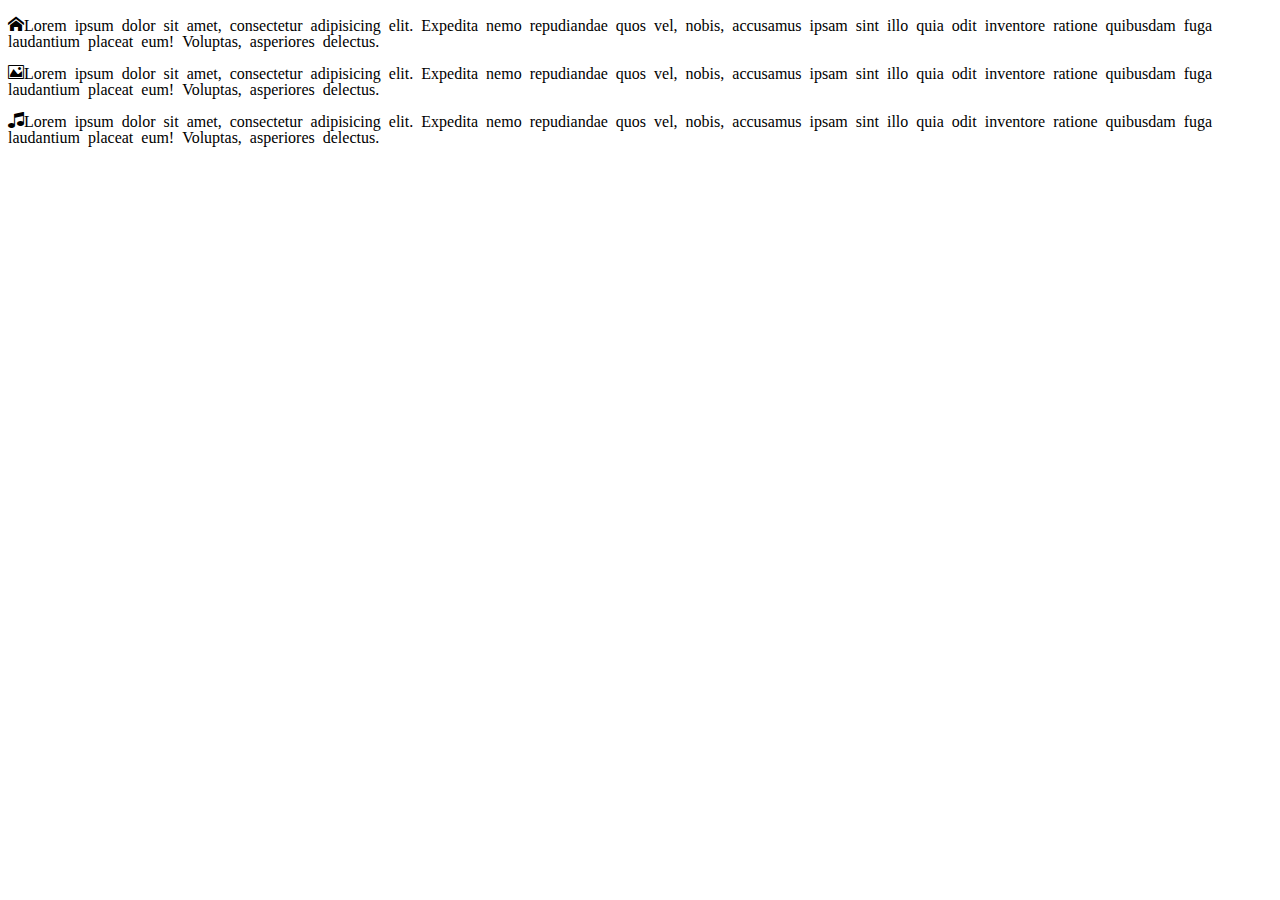
<file: desarrollo-web-online-master/icon-fonts/index.html>
<!DOCTYPE html>
<html lang="en">
<head>
  <meta charset="UTF-8">
  <title>Icon Fonts</title>
  <link rel="stylesheet" href="css/icons.css"/>
</head>
<body>
  <p class="icon-home">Lorem ipsum dolor sit amet, consectetur adipisicing elit. Expedita nemo repudiandae quos vel, nobis, accusamus ipsam sint illo quia odit inventore ratione quibusdam fuga laudantium placeat eum! Voluptas, asperiores delectus.</p>
  <p class="icon-image">Lorem ipsum dolor sit amet, consectetur adipisicing elit. Expedita nemo repudiandae quos vel, nobis, accusamus ipsam sint illo quia odit inventore ratione quibusdam fuga laudantium placeat eum! Voluptas, asperiores delectus.</p>
  <p class="icon-music">Lorem ipsum dolor sit amet, consectetur adipisicing elit. Expedita nemo repudiandae quos vel, nobis, accusamus ipsam sint illo quia odit inventore ratione quibusdam fuga laudantium placeat eum! Voluptas, asperiores delectus.</p>
</body>
</html>
</file>
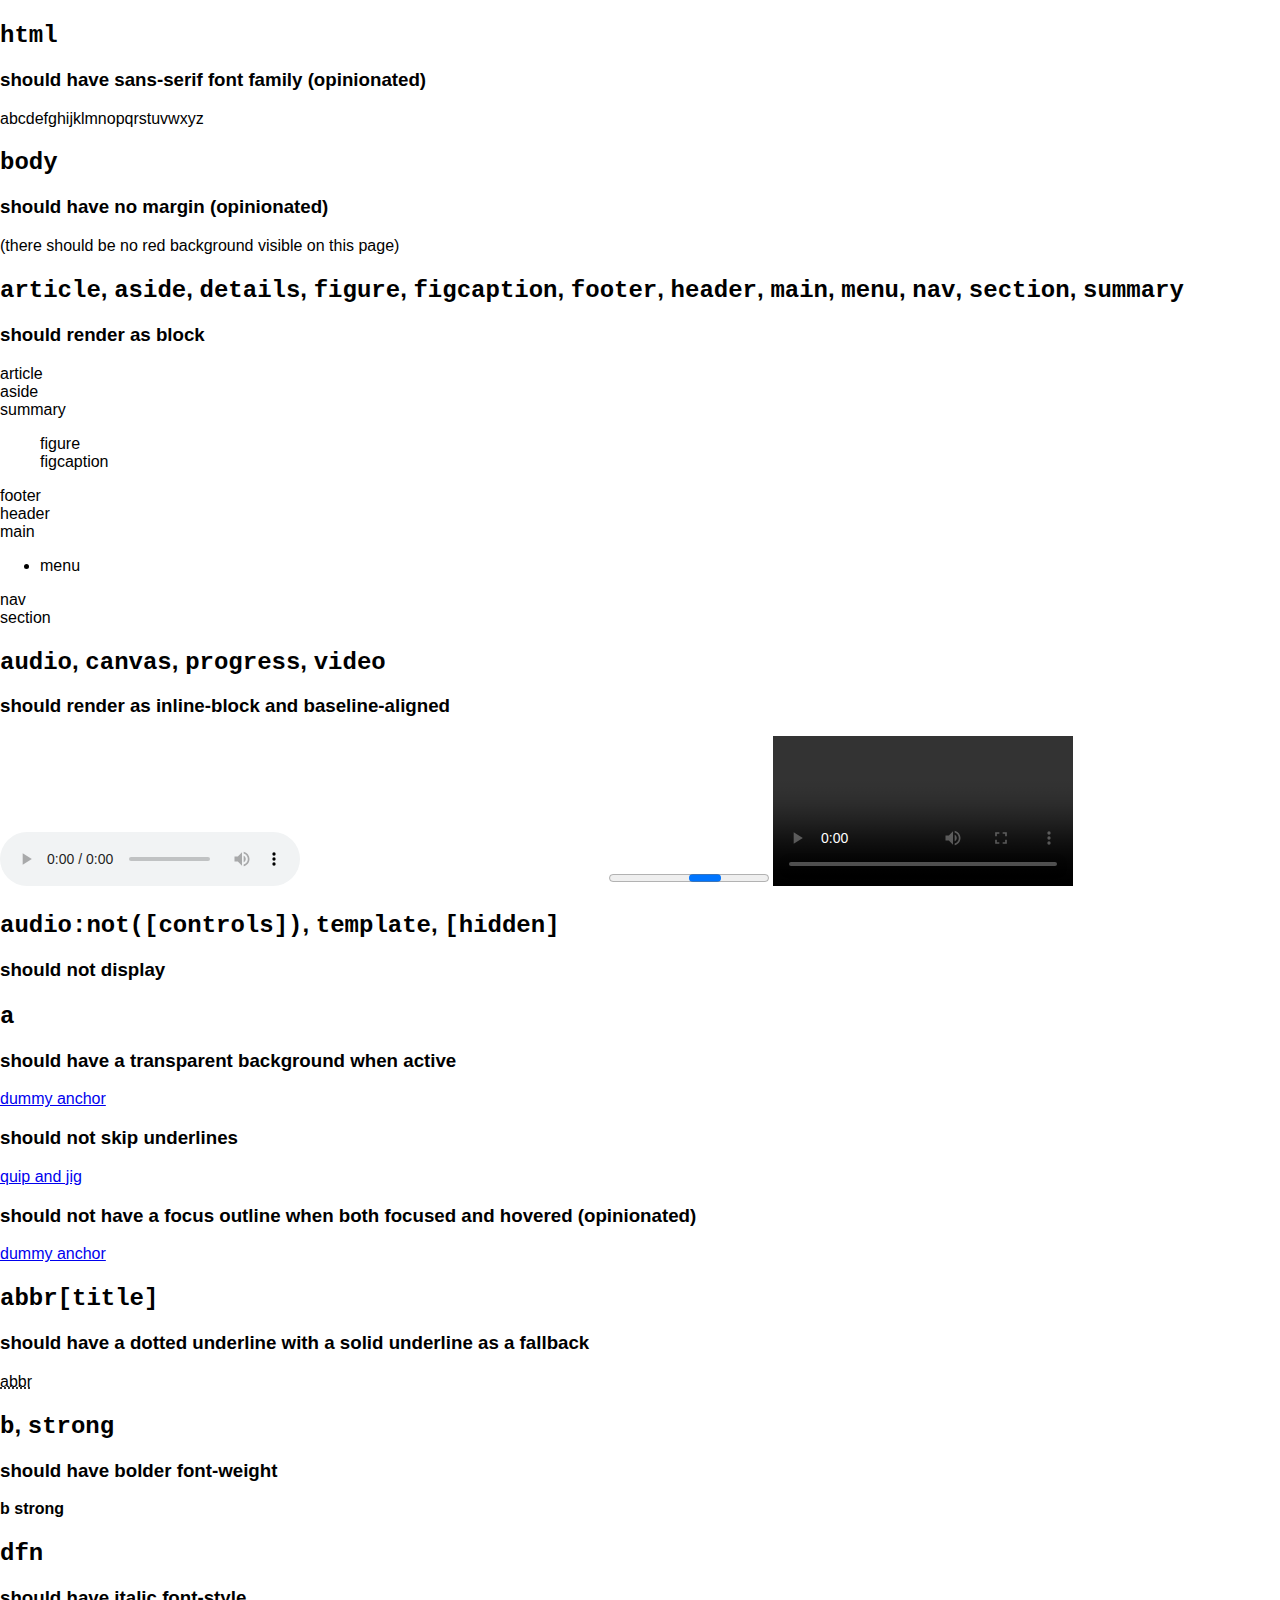
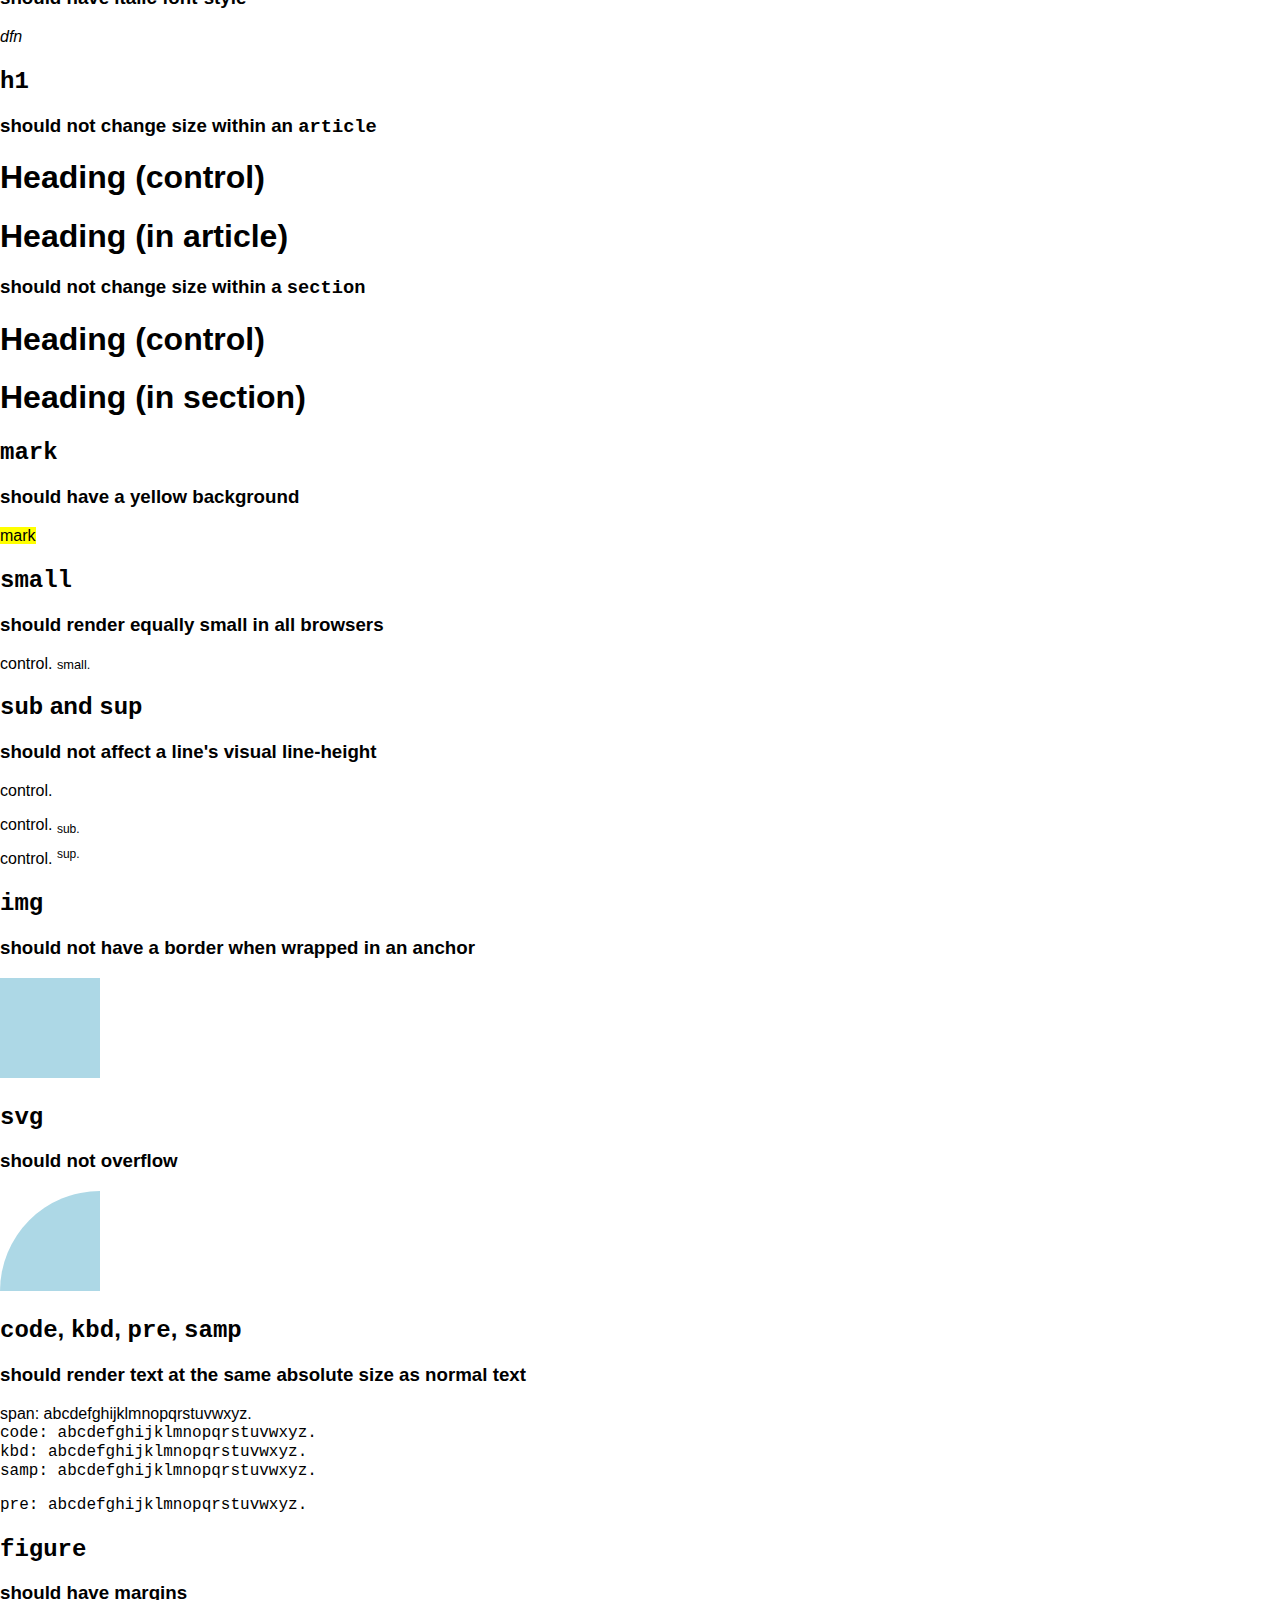
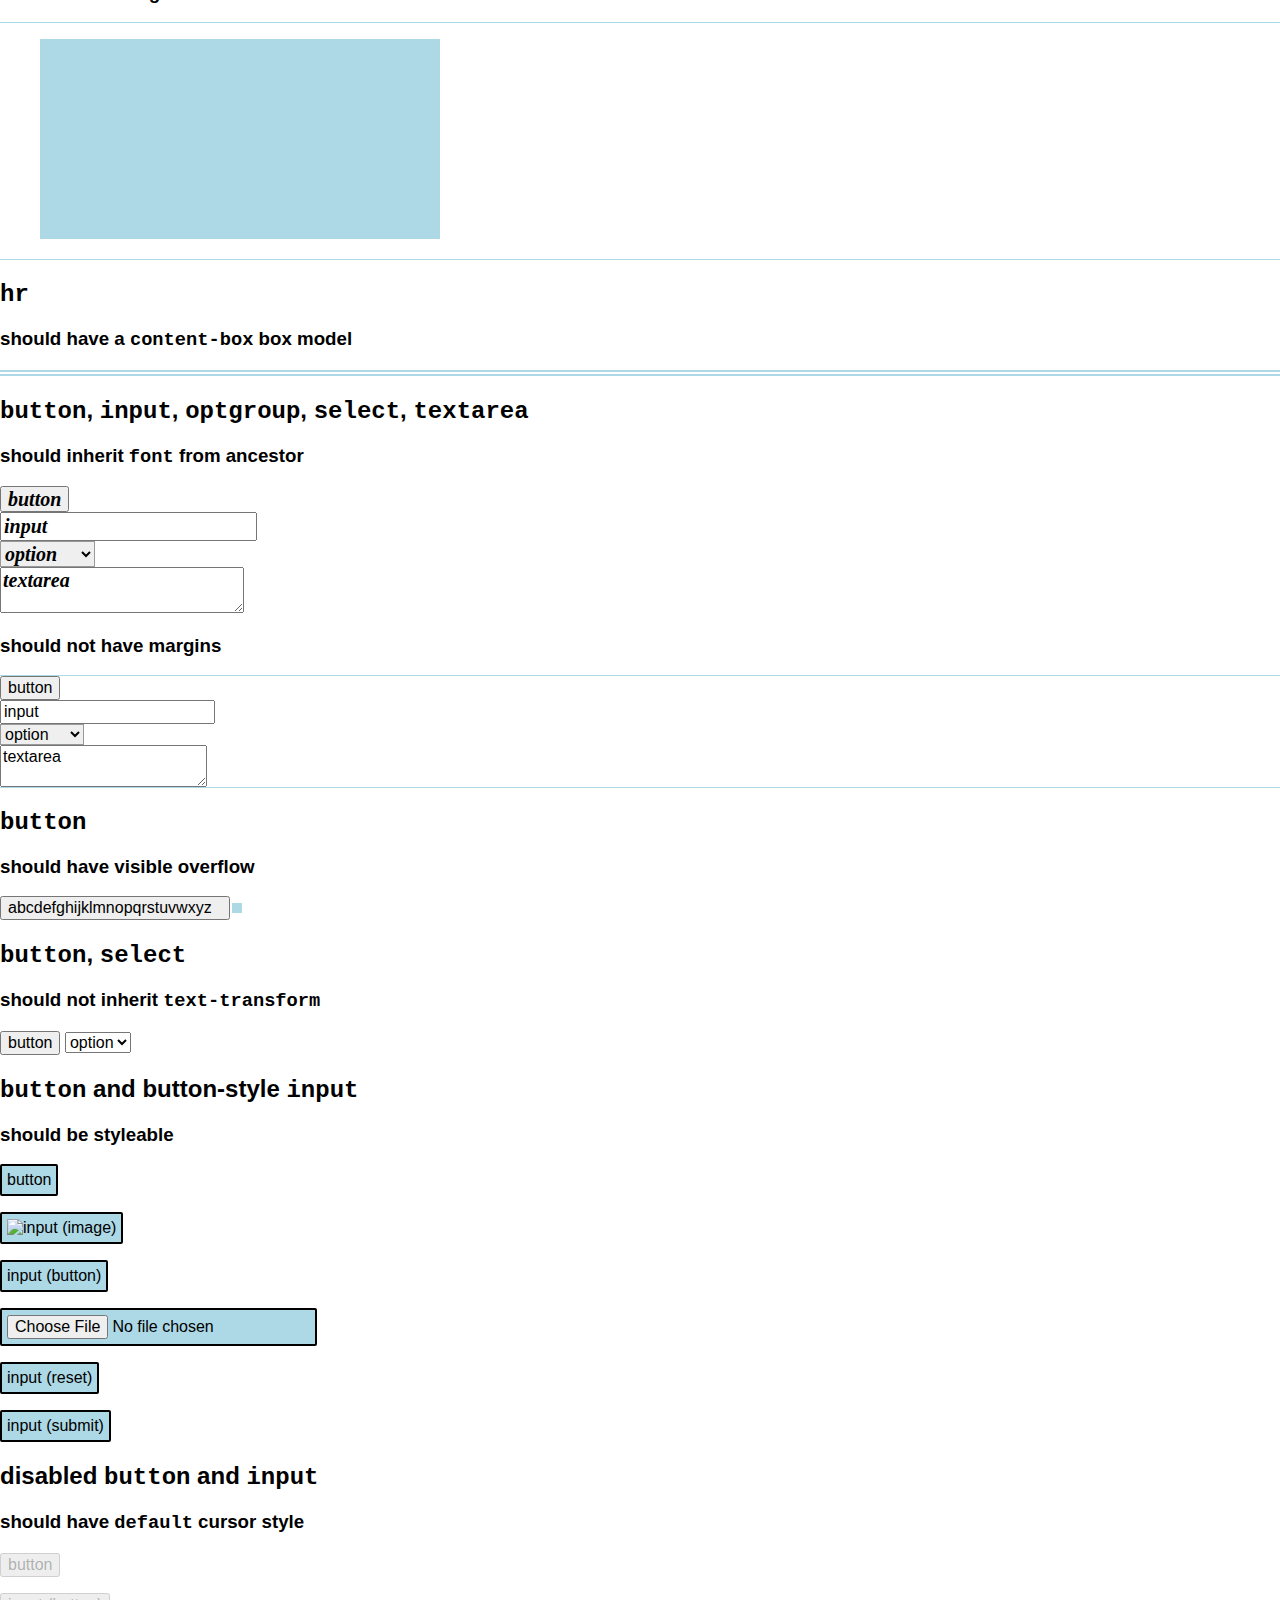
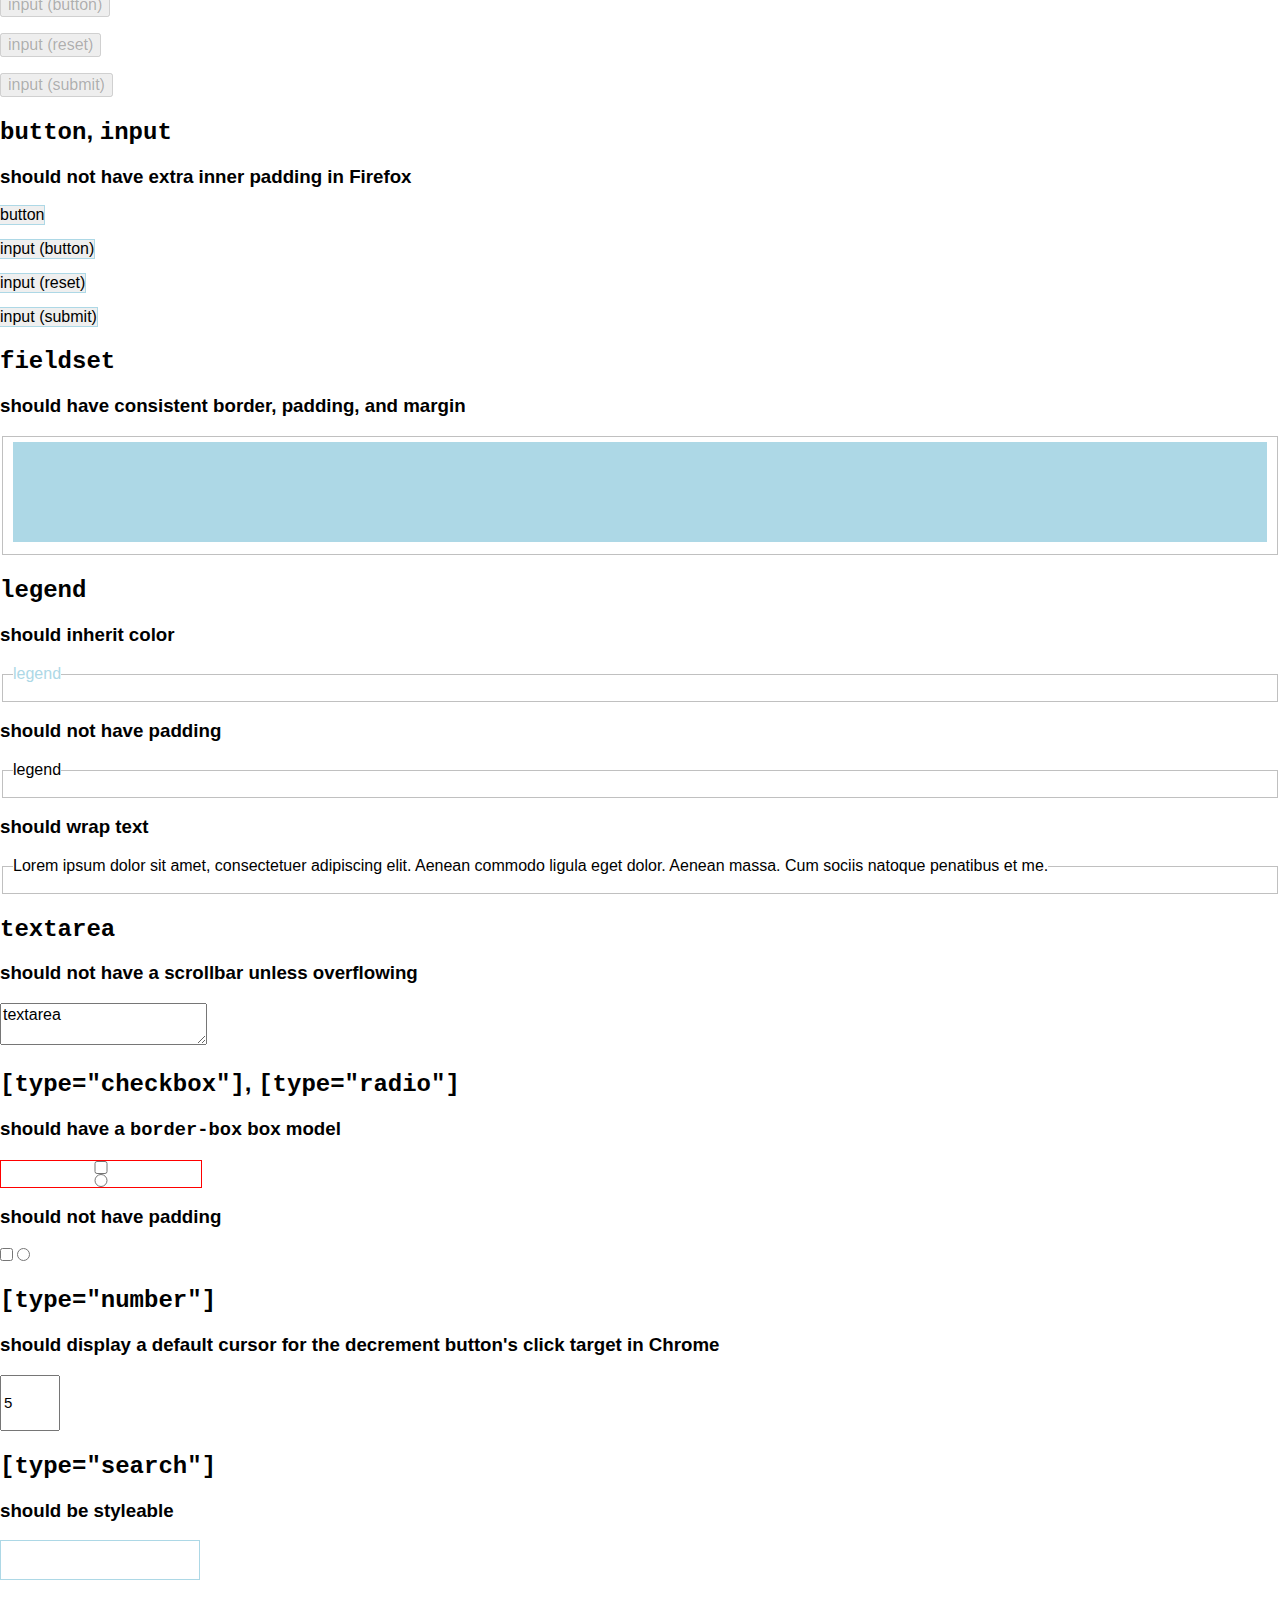
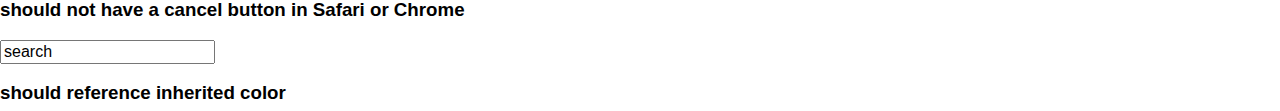
<file: desarrollo-web-online-master/normalize-reset/index.html>
<!DOCTYPE html>
<html lang="en">
<head>
  <meta charset="UTF-8">
  <title>Reset y Normalize</title>
  <link rel="stylesheet" href="css/normalize.css"/>

</head>
<body>
  <div class="Test">


    <h2 class="Test-describe"><code>html</code></h2>
    <h3 class="Test-it">should have sans-serif font family (opinionated)</h3>
    <div class="Test-run">
      abcdefghijklmnopqrstuvwxyz
    </div>

    <h2 class="Test-describe"><code>body</code></h2>
    <h3 class="Test-it">should have no margin (opinionated)</h3>
    <div class="Test-run">
      (there should be no red background visible on this page)
    </div>

    <h2 class="Test-describe">
      <code>article</code>, <code>aside</code>, <code>details</code>,
      <code>figure</code>, <code>figcaption</code>, <code>footer</code>,
      <code>header</code>, <code>main</code>,
      <code>menu</code>, <code>nav</code>, <code>section</code>,
      <code>summary</code>
    </h2>
    <h3 class="Test-it">should render as block</h3>
    <div class="Test-run Test-run--highlightEl">
      <article>article</article>
      <aside>aside</aside>
      <details>
        <summary>summary</summary>
        details
      </details>
      <figure>
        figure
        <figcaption>figcaption</figcaption>
      </figure>
      <footer>footer</footer>
      <header>header</header>
      <main>main</main>
      <menu><li>menu</li></menu>
      <nav>nav</nav>
      <section>section</section>
    </div>

    <h2 class="Test-describe"><code>audio</code>, <code>canvas</code>, <code>progress</code>, <code>video</code></h2>
    <h3 class="Test-it">should render as inline-block and baseline-aligned</h3>
    <div class="Test-run Test-run--highlightEl">
      <audio controls>audio</audio>
      <canvas>canvas</canvas>
      <progress>progress</progress>
      <video controls>video</video>
    </div>

    <h2 class="Test-describe"><code>audio:not([controls])</code>, <code>template</code>, <code>[hidden]</code></h2>
    <h3 class="Test-it">should not display</h3>
    <div class="Test-run Test-run--highlightEl">
      <audio>audio</audio>
      <template>
        <h1>{{title}}</h1>
        <content></content>
      </template>
      <p hidden>This should be hidden</p>
    </div>

    <h2 class="Test-describe"><code>a</code></h2>
    <h3 class="Test-it">should have a transparent background when active</h3>
    <div class="Test-run">
      <a href="#non">dummy anchor</a>
    </div>
    <h3 class="Test-it">should not skip underlines</h3>
    <div class="Test-run">
      <a href="#non">quip and jig</a>
    </div>
    <h3 class="Test-it">should not have a focus outline when both focused and hovered (opinionated)</h3>
    <div class="Test-run">
      <a href="#non">dummy anchor</a>
    </div>

    <h2 class="Test-describe"><code>abbr[title]</code></h2>
    <h3 class="Test-it">should have a dotted underline with a solid underline as a fallback</h3>
    <div class="Test-run">
      <abbr title="abbreviation">abbr</abbr>
    </div>

    <h2 class="Test-describe"><code>b</code>, <code>strong</code></h2>
    <h3 class="Test-it">should have bolder font-weight</h3>
    <div class="Test-run">
      <b>b</b>
      <strong>strong</strong>
    </div>

    <h2 class="Test-describe"><code>dfn</code></h2>
    <h3 class="Test-it">should have italic font-style</h3>
    <div class="Test-run">
      <dfn>dfn</dfn>
    </div>

    <h2 class="Test-describe"><code>h1</code></h2>
    <h3 class="Test-it">should not change size within an <code>article</code></h3>
    <div class="Test-run">
      <h1>Heading (control)</h1>
      <article>
        <h1>Heading (in article)</h1>
      </article>
    </div>
    <h3 class="Test-it">should not change size within a <code>section</code></h3>
    <div class="Test-run">
      <h1>Heading (control)</h1>
      <section>
        <h1>Heading (in section)</h1>
      </section>
    </div>

    <h2 class="Test-describe"><code>mark</code></h2>
    <h3 class="Test-it">should have a yellow background</h3>
    <div class="Test-run">
      <mark>mark</mark>
    </div>

    <h2 class="Test-describe"><code>small</code></h2>
    <h3 class="Test-it">should render equally small in all browsers</h3>
    <div class="Test-run">
      control. <small>small.</small>
    </div>

    <h2 class="Test-describe"><code>sub</code> and <code>sup</code></h2>
    <h3 class="Test-it">should not affect a line's visual line-height</h3>
    <div class="Test-run Test-run--highlightEl">
      <p>control.</p>
      <p>control. <sub>sub.</sub></p>
      <p>control. <sup>sup.</sup></p>
    </div>

    <h2 class="Test-describe"><code>img</code></h2>
    <h3 class="Test-it">should not have a border when wrapped in an anchor</h3>
    <div class="Test-run">
      <a href="#non">
        <!-- scaled-up 1px image -->
        <img style="background-color:#ADD8E6" src="[data-uri]" width="100" height="100">
      </a>
    </div>

    <h2 class="Test-describe"><code>svg</code></h2>
    <h3 class="Test-it">should not overflow</h3>
    <div class="Test-run Test-run--highlightEl">
      <svg width="100px" height="100px">
        <circle cx="100" cy="100" r="100" fill="#ADD8E6" />
      </svg>
    </div>

    <h2 class="Test-describe"><code>code</code>, <code>kbd</code>, <code>pre</code>, <code>samp</code></h2>
    <h3 class="Test-it">should render text at the same absolute size as normal text</h3>
    <div class="Test-run">
      <span>span: abcdefghijklmnopqrstuvwxyz.</span><br>
      <code>code: abcdefghijklmnopqrstuvwxyz.</code><br>
      <kbd>kbd: abcdefghijklmnopqrstuvwxyz.</kbd><br>
      <samp>samp: abcdefghijklmnopqrstuvwxyz.</samp>
      <pre>pre: abcdefghijklmnopqrstuvwxyz.</pre>
    </div>

    <h2 class="Test-describe"><code>figure</code></h2>
    <h3 class="Test-it">should have margins</h3>
    <div class="Test-run" style="outline:1px solid #ADD8E6; overflow:hidden;">
      <figure>
        <img style="background-color:#ADD8E6" src="[data-uri]" width="400" height="200">
      </figure>
    </div>

    <h2 class="Test-describe"><code>hr</code></h2>
    <h3 class="Test-it">should have a <code>content-box</code> box model</h3>
    <div class="Test-run" style="">
      <hr style="height:2px; border:solid #ADD8E6; border-width:2px 0;">
    </div>

    <h2 class="Test-describe"><code>button</code>, <code>input</code>, <code>optgroup</code>, <code>select</code>, <code>textarea</code></h2>
    <h3 class="Test-it">should inherit <code>font</code> from ancestor</h3>
    <div class="Test-run" style="font:bold italic 20px/1 serif;">
      <button>button</button><br>
      <input value="input"><br>
      <select style="border:1px solid #999;">
        <optgroup label="optgroup">
          <option>option</option>
        </optgroup>
        <option>option</option>
      </select><br>
      <textarea>textarea</textarea>
    </div>
    <h3 class="Test-it">should not have margins</h3>
    <div class="Test-run" id="form-collection-margins">
      <style>
        #form-collection-margins {
          outline: 1px solid #ADD8E6;
          overflow: hidden;
        }

        #form-collection-margins button,
        #form-collection-margins input,
        #form-collection-margins select,
        #form-collection-margins textarea {
          display: block;
        }
      </style>
      <button>button</button>
      <input value="input">
      <select style="border:1px solid #999;">
        <optgroup label="optgroup">
          <option>option</option>
        </optgroup>
        <option>option</option>
      </select>
      <textarea>textarea</textarea>
    </div>

    <h2 class="Test-describe"><code>button</code></h2>
    <h3 class="Test-it">should have visible overflow</h3>
    <div class="Test-run" id="button-overflow">
      <style>
        #button-overflow button:after {
          content: "";
          background: #ADD8E6;
          display: inline-block;
          height: 10px;
          position:relative;
          right: -20px;
          width: 10px;
        }
      </style>
      <button>abcdefghijklmnopqrstuvwxyz</button>
    </div>

    <h2 class="Test-describe"><code>button</code>, <code>select</code></h2>
    <h3 class="Test-it">should not inherit <code>text-transform</code></h3>
    <div class="Test-run" style="text-transform:uppercase">
      <button>button</button>
      <select><option>option</option></select>
    </div>

    <h2 class="Test-describe"><code>button</code> and button-style <code>input</code></h2>
    <h3 class="Test-it">should be styleable</h3>
    <div class="Test-run" id="button-like-style">
      <style>
        #button-like-style button,
        #button-like-style input {
          background: #ADD8E6;
          border: 2px solid black;
          border-radius: 2px;
          padding: 5px;
        }
      </style>
      <p><button>button</button></p>
      <p><input type="image" src="//placehold.it/90x24" alt="input (image)"></p>
      <p><input type="button" value="input (button)"></p>
      <p><input type="file" value="input (file)"></p>
      <p><input type="reset" value="input (reset)"></p>
      <p><input type="submit" value="input (submit)"></p>
    </div>

    <h2 class="Test-describe">disabled <code>button</code> and <code>input</code></h2>
    <h3 class="Test-it">should have <code>default</code> cursor style</h3>
    <div class="Test-run">
      <p><button disabled>button</button></p>
      <p><input disabled type="button" value="input (button)"></p>
      <p><input disabled type="reset" value="input (reset)"></p>
      <p><input disabled type="submit" value="input (submit)"></p>
    </div>

    <h2 class="Test-describe"><code>button</code>, <code>input</code></h2>
    <h3 class="Test-it">should not have extra inner padding in Firefox</h3>
    <div class="Test-run" id="button-input-padding">
      <style>
        #button-input-padding button,
        #button-input-padding input {
          border: 0;
          padding: 0;
          outline: 1px solid #ADD8E6;
        }
      </style>
      <p><button>button</button></p>
      <p><input type="button" value="input (button)"></p>
      <p><input type="reset" value="input (reset)"></p>
      <p><input type="submit" value="input (submit)"></p>
    </div>

    <h2 class="Test-describe"><code>fieldset</code></h2>
    <h3 class="Test-it">should have consistent border, padding, and margin</h3>
    <div class="Test-run">
      <fieldset>
        <div style="width:100%; height:100px; background:#ADD8E6;"></div>
      </fieldset>
    </div>

    <h2 class="Test-describe"><code>legend</code></h2>
    <h3 class="Test-it">should inherit color</h3>
    <div class="Test-run" style="color:#ADD8E6;">
      <fieldset>
        <legend>legend</legend>
      </fieldset>
    </div>
    <h3 class="Test-it">should not have padding</h3>
    <div class="Test-run">
      <fieldset>
        <legend>legend</legend>
      </fieldset>
    </div>
    <h3 class="Test-it">should wrap text</h3>
    <div class="Test-run">
      <fieldset>
        <legend>Lorem ipsum dolor sit amet, consectetuer adipiscing elit. Aenean commodo ligula eget dolor. Aenean massa. Cum sociis natoque penatibus et me.</legend>
      </fieldset>
    </div>

    <h2 class="Test-describe"><code>textarea</code></h2>
    <h3 class="Test-it">should not have a scrollbar unless overflowing</h3>
    <div class="Test-run">
      <textarea>textarea</textarea>
    </div>

    <h2 class="Test-describe"><code>[type="checkbox"]</code>, <code>[type="radio"]</code></h2>
    <h3 class="Test-it">should have a <code>border-box</code> box model</h3>
    <div class="Test-run Test-run--highlightEl" id="radio-box-model">
      <style>
        #radio-box-model {
          width: 200px;
          border: 1px solid red;
        }

        #radio-box-model input {
          width: 100%;
          border: 5px solid #ADD8E6;
          display: block;
          position: relative;
        }
      </style>
      <input type="checkbox">
      <input type="radio" name="rad">
    </div>
    <h3 class="Test-it">should not have padding</h3>
    <div class="Test-run Test-run--highlightEl">
      <input type="checkbox">
      <input type="radio" name="rad">
    </div>

    <h2 class="Test-describe"><code>[type="number"]</code></h2>
    <h3 class="Test-it">should display a default cursor for the decrement button's click target in Chrome</h3>
    <div class="Test-run">
      <input style="height:50px; font-size:15px;" type="number" id="in" min="0" max="10" value="5">
    </div>

    <h2 class="Test-describe"><code>[type="search"]</code></h2>
    <h3 class="Test-it">should be styleable</h3>
    <div class="Test-run">
      <input type="search" style="border:1px solid #ADD8E6; padding:10px; width:200px;">
    </div>
    <h3 class="Test-it">should not have a cancel button in Safari or Chrome</h3>
    <div class="Test-run">
      <input type="search" value="search">
    </div>
    <h3 class="Test-it">should reference inherited color</h3>
    <div class="Test-run">
      <input type="text" placeholder="Text goes here" style="background-color: black; color: orange;">
    </div>

  </div>
</body>
</html>
</file>
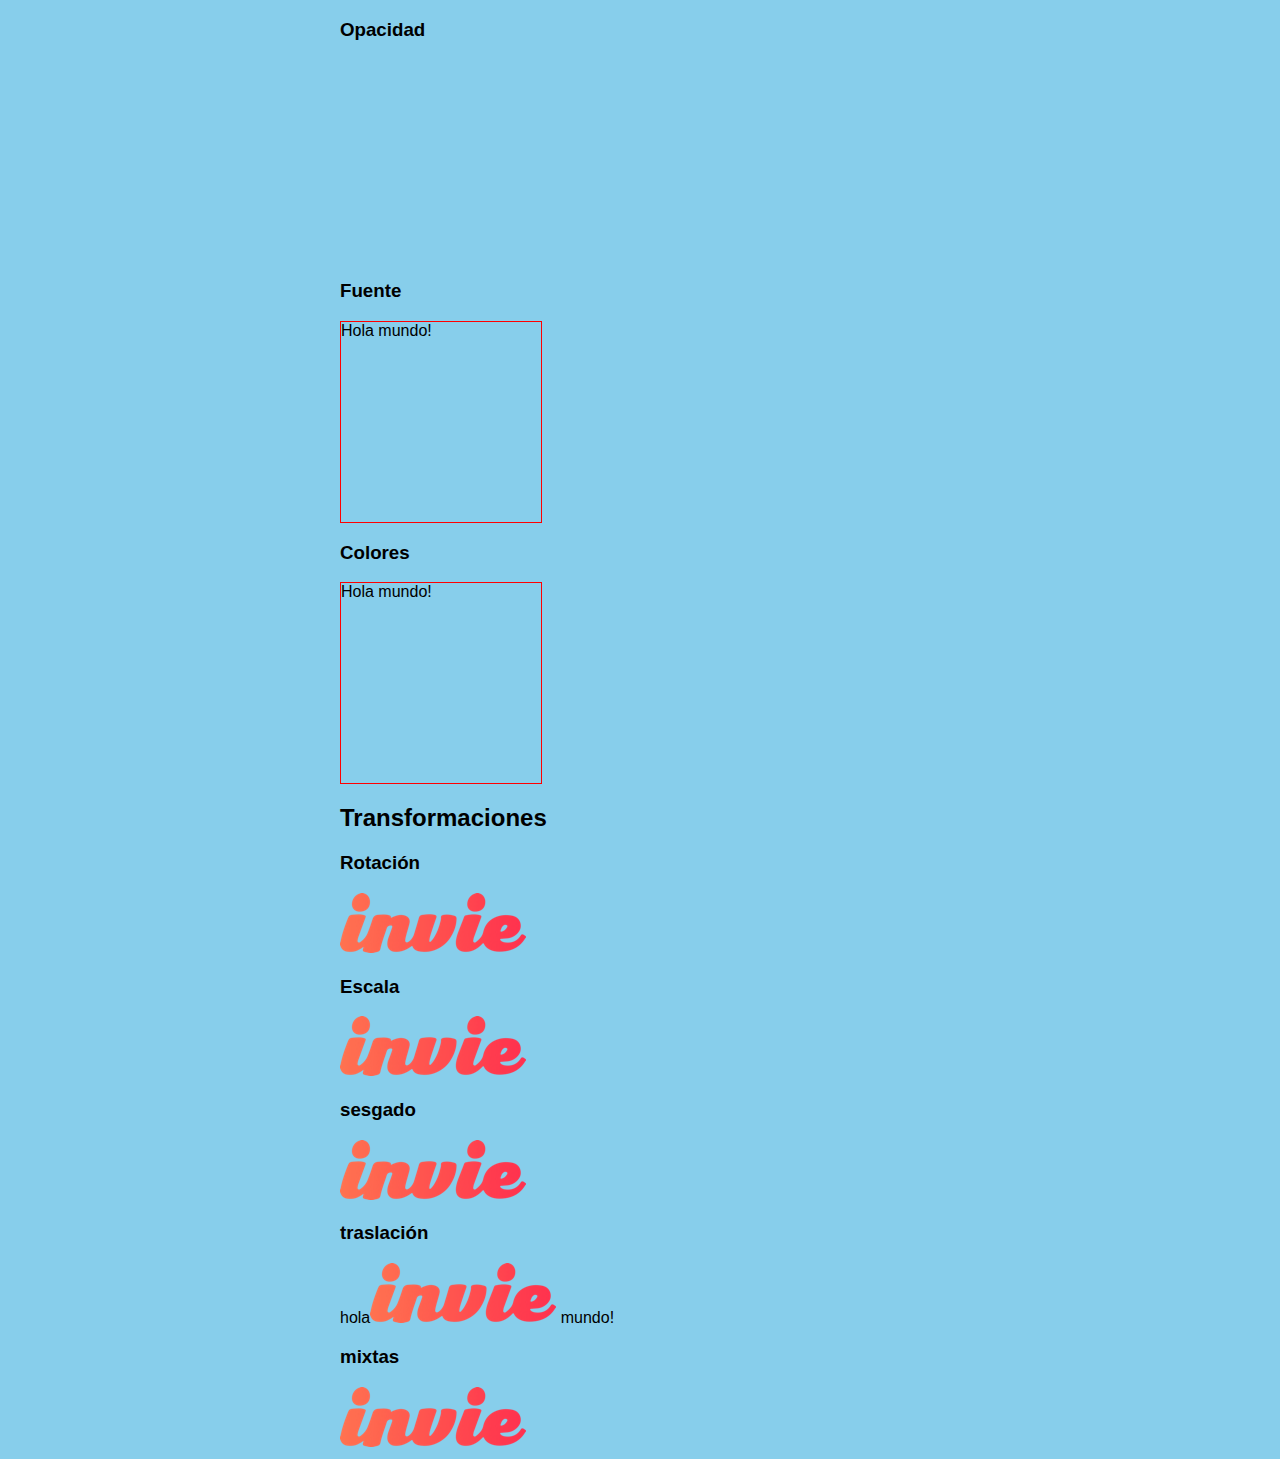
<file: desarrollo-web-online-master/transiciones-transformaciones/index.html>
<!DOCTYPE html>
<html lang="en">
<head>
  <meta charset="UTF-8">
  <title>Transiciones</title>
  <link rel="stylesheet" href="css/transitions.css"/>
</head>
<body>
  <div class="contenedor">
    <h3>Opacidad</h3>
    <div class="transicion caja opacity">Hola mundo!</div>

    <h3>Fuente</h3>
    <div class="transicion caja fuente">Hola mundo!</div>

    <h3>Colores</h3>
    <div class="transicion caja colores">Hola mundo!</div>

    <h2>Transformaciones</h2>

    <h3>Rotación</h3>
    <img class="transicion rotacion" src="images/invie.png" width="186" height="60"/>

    <h3>Escala</h3>
    <img class="transicion escala" src="images/invie.png" width="186" height="60"/>

    <h3>sesgado</h3>
    <img class="transicion sesgado" src="images/invie.png" width="186" height="60"/>
    <h3>traslación</h3>

    <span>hola</span><img class="transicion traslacion" src="images/invie.png" width="186" height="60"/> <span>mundo!</span>
    <h3>mixtas</h3>
    <img class="transicion mixtas" src="images/invie.png" width="186" height="60"/>
  </div>
</body>
</html>
</file>
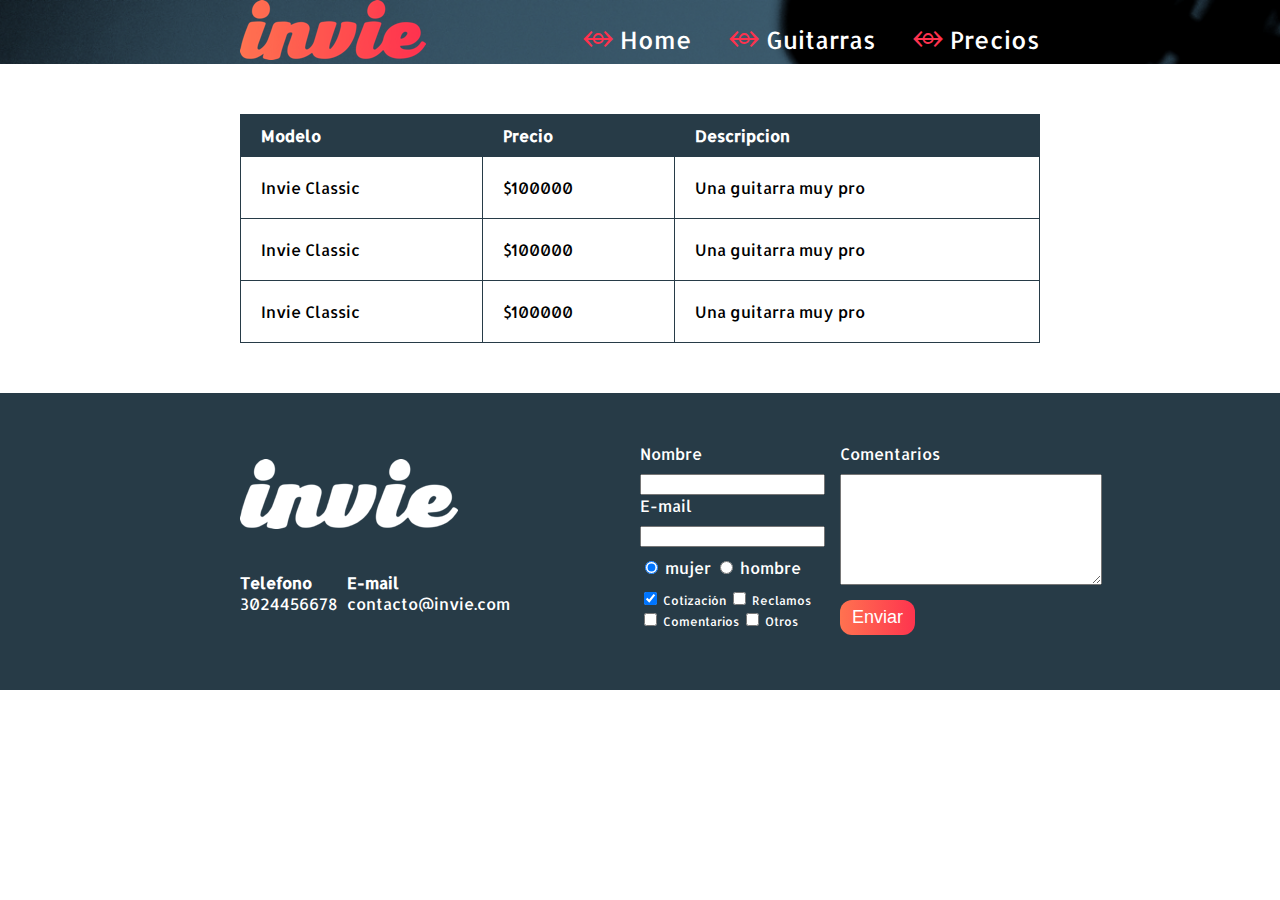
<file: precios.html>
<!DOCTYPE html>
<html>
  <head>
    <title>Precios de tus mejores guitarras!!</title>
    <meta charset="utf-8"/>
    <link href='https://fonts.googleapis.com/css?family=Montserrat:400,700|Allerta' rel='stylesheet' type='text/css'>
    <link rel="stylesheet" href="css/invie.css"/>
  </head>
  <body>
    <div class="background">
      <header id="header" class="header contenedor"> <!-- header -->
        <figure class="logotipo"> <!-- logotipo -->
          <img src="images/invie.png" width="186" height="60" alt="Invie logotipo"/>
        </figure>
        <nav class="menu"> <!-- menu -->
          <ul>
            <li>
              <a href="index.html">Home</a>
            </li>
            <li>
              <a href="index.html#guitarras">Guitarras</a>
            </li>
            <li>
              <a href="precios.html">Precios</a>
            </li>
          </ul>
        </nav>
      </header>
    </div>
    <section class="tabla">
      <div class="contenedor">
        <table>
        <thead>
          <tr>
            <th>Modelo</th>
            <th>Precio</th>
            <th>Descripcion</th>
          </tr>
        </thead>
        <tbody>
          <tr>
            <td>Invie Classic</td>
            <td>$100000</td>
            <td>Una guitarra muy pro</td>
          </tr>
          <tr>
            <td>Invie Classic</td>
            <td>$100000</td>
            <td>Una guitarra muy pro</td>
          </tr>
          <tr>
            <td>Invie Classic</td>
            <td>$100000</td>
            <td>Una guitarra muy pro</td>
          </tr>
      </div>
        </tbody>
      </table>
    </section>
    <footer class="footer">
      <div class="contenedor">
        <div class="contacto">
          <img src="images/invie-white.png" alt="logotipo blanco"/>
          <a href="tel:+573024456678"><strong>Telefono</strong> <span>3024456678</span></a>
          <a href="mailto:contacto@invie.com"><strong>E-mail</strong> <span>contacto@invie.com</span></a>
        </div>
        <form class="formulario">
          <div class="col1">
            <label for="nombre">Nombre</label>
            <input type="text" required id="nombre" name="nombre"/>
            <label for="email">E-mail</label>
            <input type="email" required id="email" name="email"/>
            <div class="sexo">
              <label for="mujer">
                <input type="radio" id="mujer" checked name="sexo" value="mujer"> mujer
              </label>
              <label for="hombre">
                <input type="radio" id="hombre" name="sexo" value="hombre"> hombre
              </label>
            </div>
            <div class="intereses">
              <label for="cotizacion">
                <input type="checkbox" checked id="cotizacion" name="intereses" value="cotizacion"> Cotización
              </label>
              <label for="reclamos">
                <input type="checkbox" id="reclamos" name="intereses" value="reclamos"> Reclamos
              </label>
              <label for="comentarios">
                <input type="checkbox" id="comentarios" name="intereses" value="comantarios"> Comentarios
              </label>
              <label for="otros">
                <input type="checkbox" id="otros" name="intereses" value="otros"> Otros
              </label>
            </div>
          </div>
          <div class="col2">
            <label for="comentarios">Comentarios</label>
            <textarea name="comantarios" id="comentarios" cols="30" rows="7"></textarea>
            <input type="submit" value="Enviar" class="button"/>
          </div>
        </form>
      </div>
    </footer>
  </body>
</html>
</file>
<file: desarrollo-web-online-master/icon-fonts/css/icons.css>
@font-face {
    font-family: 'icomoon';
    src:    url('../fonts/icomoon.eot?ft68yo');
    src:    url('../fonts/icomoon.eot?ft68yo#iefix') format('embedded-opentype'),
        url('../fonts/icomoon.ttf?ft68yo') format('truetype'),
        url('../fonts/icomoon.woff?ft68yo') format('woff'),
        url('../fonts/icomoon.svg?ft68yo#icomoon') format('svg');
    font-weight: normal;
    font-style: normal;
}

[class^="icon-"], [class*=" icon-"] {
    /* use !important to prevent issues with browser extensions that change fonts */
    font-family: 'icomoon' !important;
    speak: none;
    font-style: normal;
    font-weight: normal;
    font-variant: normal;
    text-transform: none;
    line-height: 1;

    /* Better Font Rendering =========== */
    -webkit-font-smoothing: antialiased;
    -moz-osx-font-smoothing: grayscale;
}

.icon-home:before {
    content: "\e900";
}
.icon-image:before {
    content: "\e901";
}
.icon-music:before {
    content: "\e902";
}
</file>
<file: desarrollo-web-online-master/transiciones-transformaciones/css/transitions.css>
/*background-color
background-position
background-size
border-color
border-width
color
border-radius
font-size
font-weight
height width
left right bottom top
padding
opacity
*/
body {
  background: skyblue;
}
.contenedor {
  margin: 0 auto;
  width: 600px;
  font-family: sans-serif;
}

.transicion {
  transition: .3s;
  /*transition: .3s opacity ease;*/
/*  transition-duration: .3s;
  transition-property: opacity;
  transition-timing-function: ease;*/
}

.caja {
  width: 200px;
  height: 200px;
  border: 1px solid red;
}

.opacity {
  opacity: 0;
}

.opacity:hover {
  opacity: 1;
}

.fuente:hover {
  font-size: 20px;
  font-weight: 600;
}

.colores:hover {
  color: red;
  background: yellow;
}

.rotacion:hover {
  transform: rotate(360deg);
}

.escala:hover {
  transform: scale(2);
}

.sesgado:hover {
  transform: skew(45deg);
}
body {
  perspective: 1000px;
}
.traslacion:hover {
  transform: translateZ(50px);
}

.mixtas:hover {
  transform: rotate(45deg) scale(2) skew(45deg) translateX(50px);
}
</file>
<file: css/invie.css>
/** {
    width: tamaño;
    height: tamaño;
  padding: 10px;
  padding-top: 10px;
  padding-right: 13px;
  padding-left: 15px;
  padding-bottom: 5px;
  padding: 10px 13px 5px 15px;
  margin: 10px;
  margin-top: 10px;
  margin-right: 13px;
  margin-left: 15px;
  margin-bottom: 5px;
  margin: 10px 13px 5px 15px;
  
}*/

body {
  font-family: 'Allerta', sans-serif;
  margin: 0;
}

table {
  width: 100%;
}

th {
  background: #273b47;
  color: white;
}

th {
  padding: 10px 20px;
  text-align: left;
}

td {
  padding: 20px;
}

table, td, th {
  border: 1px solid #273b47;
  border-collapse: collapse;
  margin-bottom: 10px;
}

input, textarea {
  outline: 0;
}

input:focus, textarea:focus{
  background: lightgray;
}

.contenedor {
  width: 800px;
  margin: auto;
}

.background {
  background-image: url('../images/background.png');
  background-size: cover;       
}

.button {
  border-radius: 12px;
  border: none;
  background: #fd324e;
  color: white;
  cursor: pointer;
  text-decoration: none;
  padding: 7px 12px;
  font-size: 18px;
  background: linear-gradient(to left, #fe344e, #ff7250);
}

.titulo {
  font-family: 'Montserrat', sans-serif;
  font-size: 70px;
  margin-bottom: 0;
  margin-top: 70px;
}

.titulo span {
  text-decoration: underline;
}

.title-a {
  font-size: 24px;
  margin-top: 0;
}

.title-b {
  font-size: 50px;
  margin-bottom: 20px;
}

.guitarras {
  color: #1F313C;
  margin-bottom: 60px;
}

.guitarras h2 {
  font-family: 'Montserrat', sans-serif;
  font-size: 35px;
}


.portada {
  color: white;
  padding: 20px;
  height: 500px;
}

.portada button {
  margin-bottom: 70px;
}


.menu {
  font-size: 24px;
  display: inline-block;
  position: absolute;
  right: 0;
}

.menu li {
  display: inline-block;
  margin-left: 30px;
}

.menu li:before {
  content: '⥈';
  font-size: 40px;
  line-height: 20px;
  color: #fd324e;
}

.menu a {
  color: white;
  text-decoration: none;
}

.logotipo {
  display: inline-block;
  margin: 0;
}

.guitarra {
  margin: 10px 10px 40px 10px;
  padding: 10px;
  /*overflow: hidden;*/
  border: 1px solid #1F313C;
  border-radius: 8px;
}

.guitarra ol {
  padding: 0;
}

.guitarra.b{
  height: 190px;
}

.derecha {
  float: right;
  position: relative;
  top: -127px;
}

.izquierda {
  float: left;
  position: relative;
}

.contenedor-guitarra-a {
  padding-left: 20px;
}

.contenedor-guitarra-b {
  margin-left: 370px;
  position: relative;
  bottom: 90px;
}

.header {
  position: relative;
}

.footer {
  background: #273b47;
  padding: 50px 10px;
}

.contacto {
  display: flex;
  width: 300px;
  flex-wrap: wrap;
  align-items: center; 
}

.contacto img {
  display: block;
}

.contacto strong {
  display: block;
}

.contacto a {
  color: white;
  text-decoration: none;  
  margin: 10px 10px 10px 0;
}

.formulario {
  display: flex;
  width: 400px;
  color: white;
}

.footer .contenedor {
  display: flex;
  justify-content: space-between; 
}

.col1, .col2 {
  display: flex;
  flex-direction: column;
}

.col1 {
  margin-right: 15px;
}

.col2 {
  align-items: flex-start; 
}

.col2 .button {
  margin-top: 15px;
}

.intereses label {
  font-size: 12px;
}

.formulario label, .sexo, .intereses {
  margin-bottom: 10px;
}
.sexo {
  margin-top: 10px;
}

.tabla {
  margin: 50px 0;
}


/* FLEX
.padre {
  border: 1px solid red;
  display: flex;
  justify-content: space-between;
  flex-wrap: wrap;
  
}

.hijo {
  width: 200px;
  height: 200px;
  margin: 20px;
  background: green;
  border: 1px solid blue;
}*/
</file>
